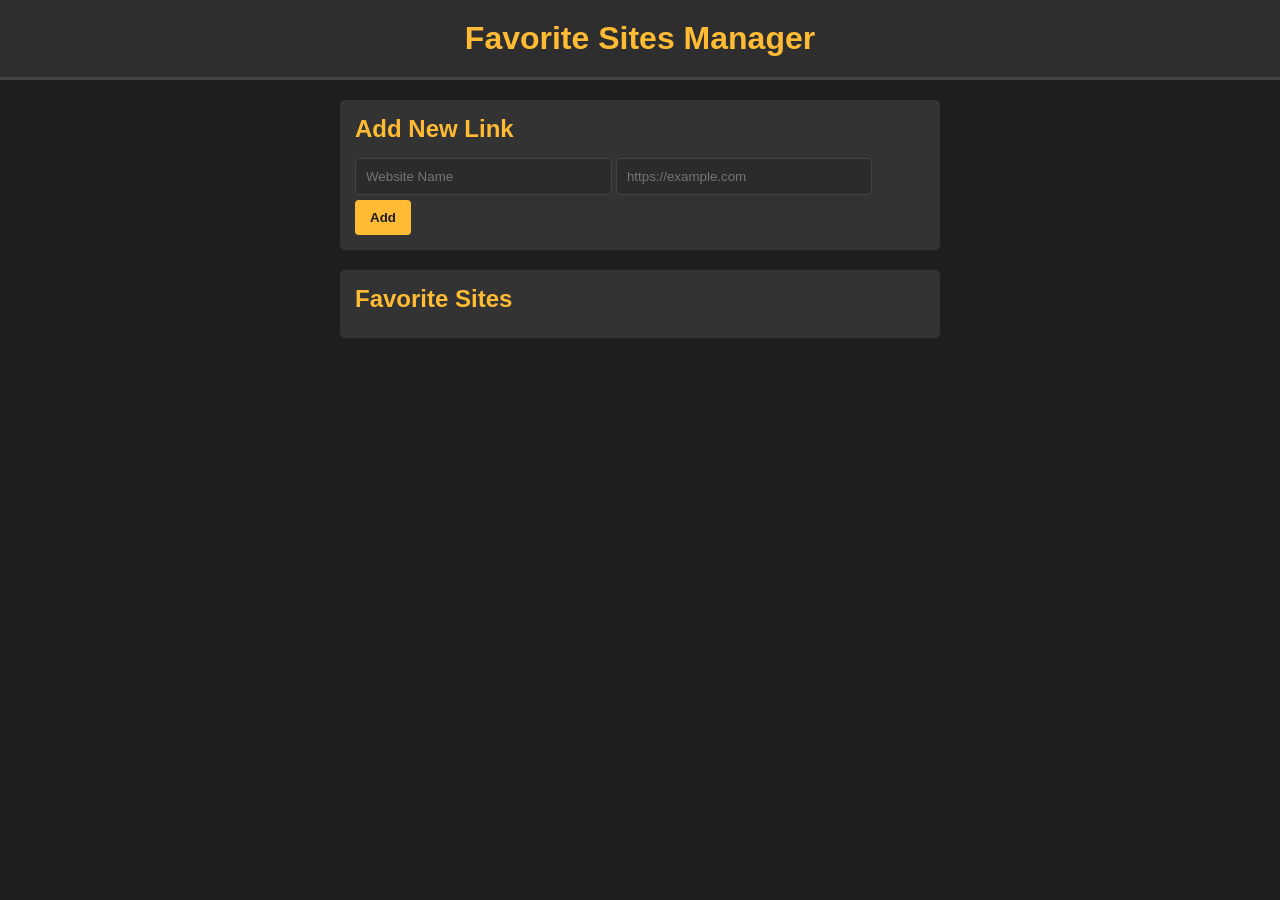
<file: favorites.html>
<!DOCTYPE html>
<html lang="en">
<head>
    <meta charset="UTF-8">
    <meta name="viewport" content="width=device-width, initial-scale=1.0">
    <title>Favorite Sites Manager</title>
    <style>
        /* Global Styles */
        * {
            margin: 0;
            padding: 0;
            box-sizing: border-box;
        }
        body {
            font-family: Arial, sans-serif;
            background-color: #1e1e1e;
            color: #dcdcdc;
            display: flex;
            flex-direction: column;
            align-items: center;
            height: 100vh;
            margin: 0;
        }
        header {
            width: 100%;
            background-color: #2e2e2e;
            padding: 20px;
            text-align: center;
            border-bottom: 3px solid #444;
        }
        h1 {
            color: #ffbb33;
            font-weight: bold;
        }
        .container {
            width: 90%;
            max-width: 600px;
            margin-top: 20px;
        }
        h2 {
            color: #ffbb33;
            margin-bottom: 10px;
        }

        /* Add Site Section */
        .add-site {
            background-color: #333;
            padding: 15px;
            border-radius: 5px;
            margin-bottom: 20px;
        }
        input[type="text"], input[type="url"] {
            width: 45%;
            padding: 10px;
            margin: 5px 0;
            border: 1px solid #444;
            border-radius: 4px;
            background-color: #2b2b2b;
            color: #dcdcdc;
        }
        button {
            padding: 10px 15px;
            background-color: #ffbb33;
            border: none;
            border-radius: 4px;
            cursor: pointer;
            color: #1e1e1e;
            font-weight: bold;
        }
        button:hover {
            background-color: #e6a30d;
        }

        /* Site List Section */
        .site-list {
            background-color: #333;
            padding: 15px;
            border-radius: 5px;
        }
        .site-item {
            display: flex;
            justify-content: space-between;
            align-items: center;
            padding: 10px;
            margin: 8px 0;
            background-color: #2e2e2e;
            border-radius: 4px;
        }
        .site-link {
            color: #1abc9c;
            text-decoration: none;
        }
        .site-link:hover {
            color: #16a085;
        }
        .remove-btn {
            background-color: #ff4d4d;
            border: none;
            padding: 5px 10px;
            border-radius: 4px;
            cursor: pointer;
            color: #fff;
        }
        .remove-btn:hover {
            background-color: #d43d3d;
        }
    </style>
</head>
<body>
    <header>
        <h1>Favorite Sites Manager</h1>
    </header>
    <div class="container">
        <section class="add-site">
            <h2>Add New Link</h2>
            <input type="text" id="siteName" placeholder="Website Name" />
            <input type="url" id="siteURL" placeholder="https://example.com" />
            <button id="addButton">Add</button>
        </section>
        <section id="siteList" class="site-list">
            <h2>Favorite Sites</h2>
        </section>
    </div>

    <script>
        // Get stored sites or start with an empty array
        let sites = JSON.parse(localStorage.getItem('sites')) || [];

        // Add site function
        function addSite() {
            const siteName = document.getElementById('siteName').value.trim();
            const siteURL = document.getElementById('siteURL').value.trim();
            
            if (siteName && siteURL) {
                sites.push({ name: siteName, url: siteURL });
                localStorage.setItem('sites', JSON.stringify(sites));
                document.getElementById('siteName').value = '';
                document.getElementById('siteURL').value = '';
                displaySites();
            } else {
                alert("Please enter both a name and a URL.");
            }
        }

        // Display sites
        function displaySites() {
            const siteList = document.getElementById('siteList');
            siteList.innerHTML = '<h2>Favorite Sites</h2>';

            sites.forEach((site, index) => {
                const siteItem = document.createElement('div');
                siteItem.className = 'site-item';

                const link = document.createElement('a');
                link.href = site.url;
                link.target = '_blank';
                link.textContent = site.name;
                link.className = 'site-link';

                const removeBtn = document.createElement('button');
                removeBtn.className = 'remove-btn';
                removeBtn.textContent = 'Remove';
                removeBtn.onclick = () => removeSite(index);

                siteItem.appendChild(link);
                siteItem.appendChild(removeBtn);
                siteList.appendChild(siteItem);
            });
        }

        // Remove site
        function removeSite(index) {
            sites.splice(index, 1);
            localStorage.setItem('sites', JSON.stringify(sites));
            displaySites();
        }

        // Initial display of sites
        displaySites();

        // Event listener for Add button
        document.getElementById('addButton').addEventListener('click', addSite);
    </script>
</body>
</html>
</file>
